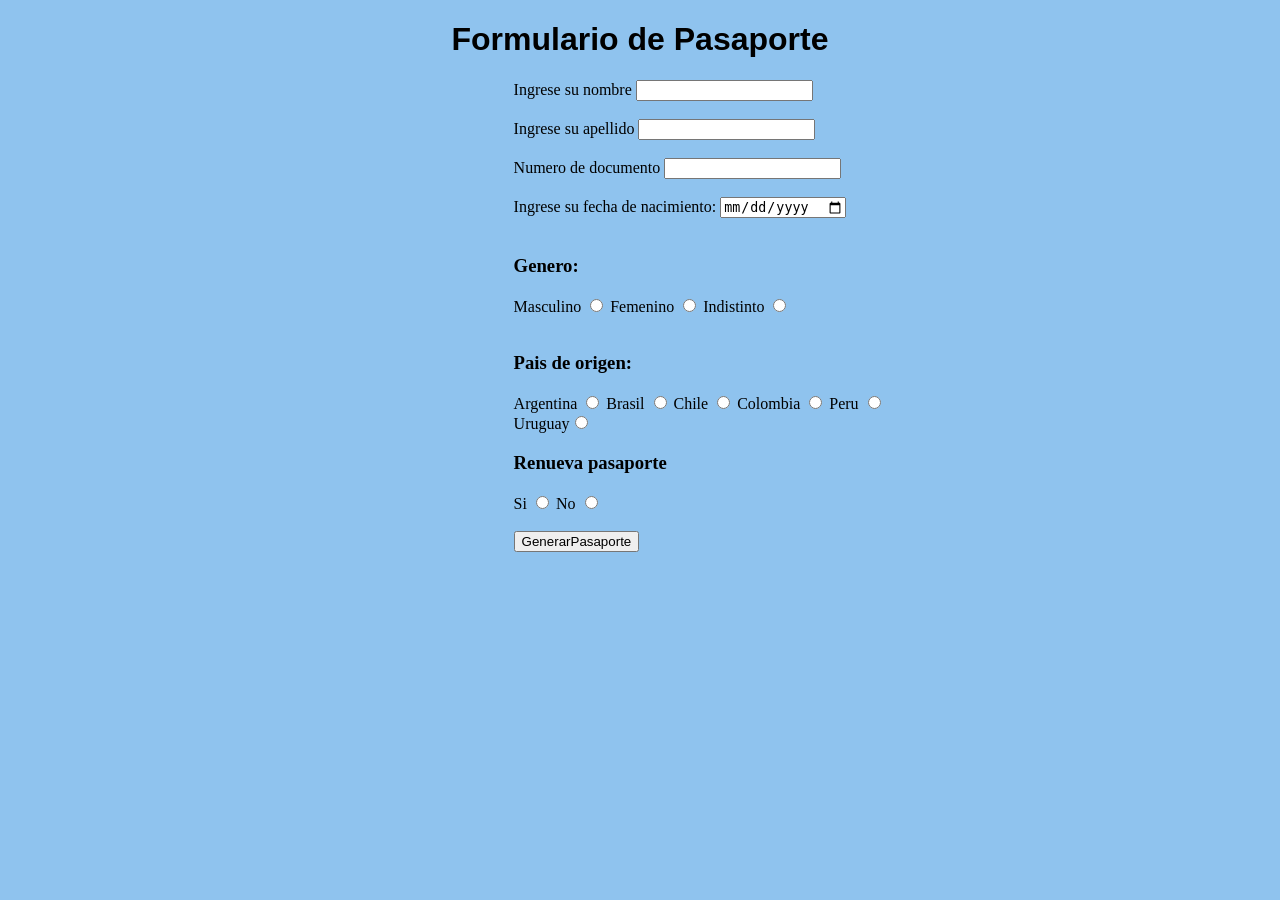
<file: 1er Lab 2026 Bustamante Nicolas/index.html>
<!DOCTYPE html>
<html lang="es">
<head>
  <meta charset="UTF-8">
  <meta name="viewport" content="width=device-width, initial-scale=1.0">
  <title>1er Lab 2026 Bustamante Nicolas </title>
  <link rel="stylesheet" href="assets/css/style.css">
  <script type="text/javascript" src="assets/js/script.js" defer></script>
</head>
<body>
  <header>
    <h1 class="titulo">Formulario de Pasaporte</h1>
  </header>
  <section id="seccionForm" class="form">
    <form id="form" >
        <span>Ingrese su nombre <input id="nombre" type="text" required></span><br><br>
        <span>Ingrese su apellido <input id="apellido" type="text" required></span><br><br>
        <span>Numero de documento <input id="documento" type="number" required></span><br><br> 
        <span>Ingrese su fecha de nacimiento: <input id="fechaNacimiento" type="date" required></span><br><br>
        <h3>Genero: </h3>
            <span>Masculino <input value="Masculino" name="genero" type="radio" required></span>
            <span>Femenino <input value="Femenino" name="genero" type="radio" required></span>
            <span>Indistinto <input value="Indistinto" name="genero" type="radio" required></span>
        <br><br>

        <h3>Pais de origen:</h3>
            <span>Argentina <input value="Argentina" name="pais" type="radio" required></span>
            <span>Brasil <input value="Brasil" name="pais" type="radio" required></span>
            <span>Chile <input value="Chile" name="pais" type="radio" required></span>
            <span>Colombia <input value="Colombia" name="pais" type="radio" required></span>
            <span>Peru <input value="Peru" name="pais" type="radio" required></span>
            <span>Uruguay<input value="Uruguay" name="pais" type="radio" required></span>
            
        <h3>Renueva pasaporte</h3>
            <span>Si <input value="si" type="radio" name="renueva"></span>
            <span>No <input value="no" type="radio" name="renueva"></span>
        
        <br><br>
        <button onclick="enviar()" type="submit">GenerarPasaporte</button>
        
    </form>
  </section>


  <footer>
    
  </footer>
</body>
</html>
</file>
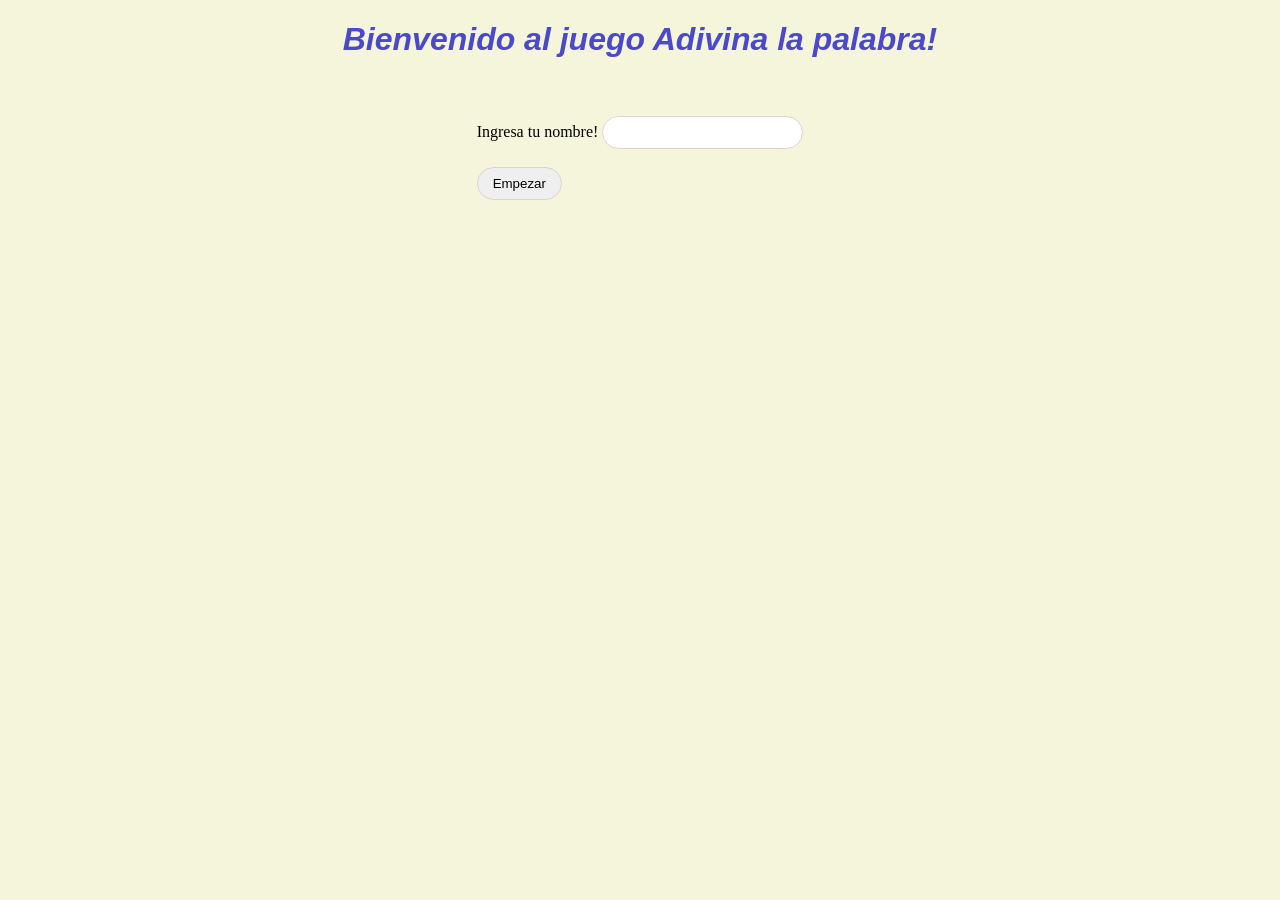
<file: EjTipoParcial/Ej Adivina el numero/index.html>
<!DOCTYPE html>
<html lang="es">
<head>
  <meta charset="UTF-8">
  <meta name="viewport" content="width=device-width, initial-scale=1.0">
  <title>LPL - </title>
  <link rel="stylesheet" href="style.css">
  <script type="text/javascript" src="script.js" defer></script>
</head>
<body>
  <header>
    <h1 class="titulos">Bienvenido al juego Adivina la palabra!</h1><br><br>
  </header>
  <section>
    <article class="juego">
        Ingresa tu nombre! <input id="NombreUsuario" type="text"><br><br>
        <button onclick="comenzarJuego()" >Empezar</button>

        
    </article>
  </section>
  <footer>
    
  </footer>
</body>
</html>
</file>
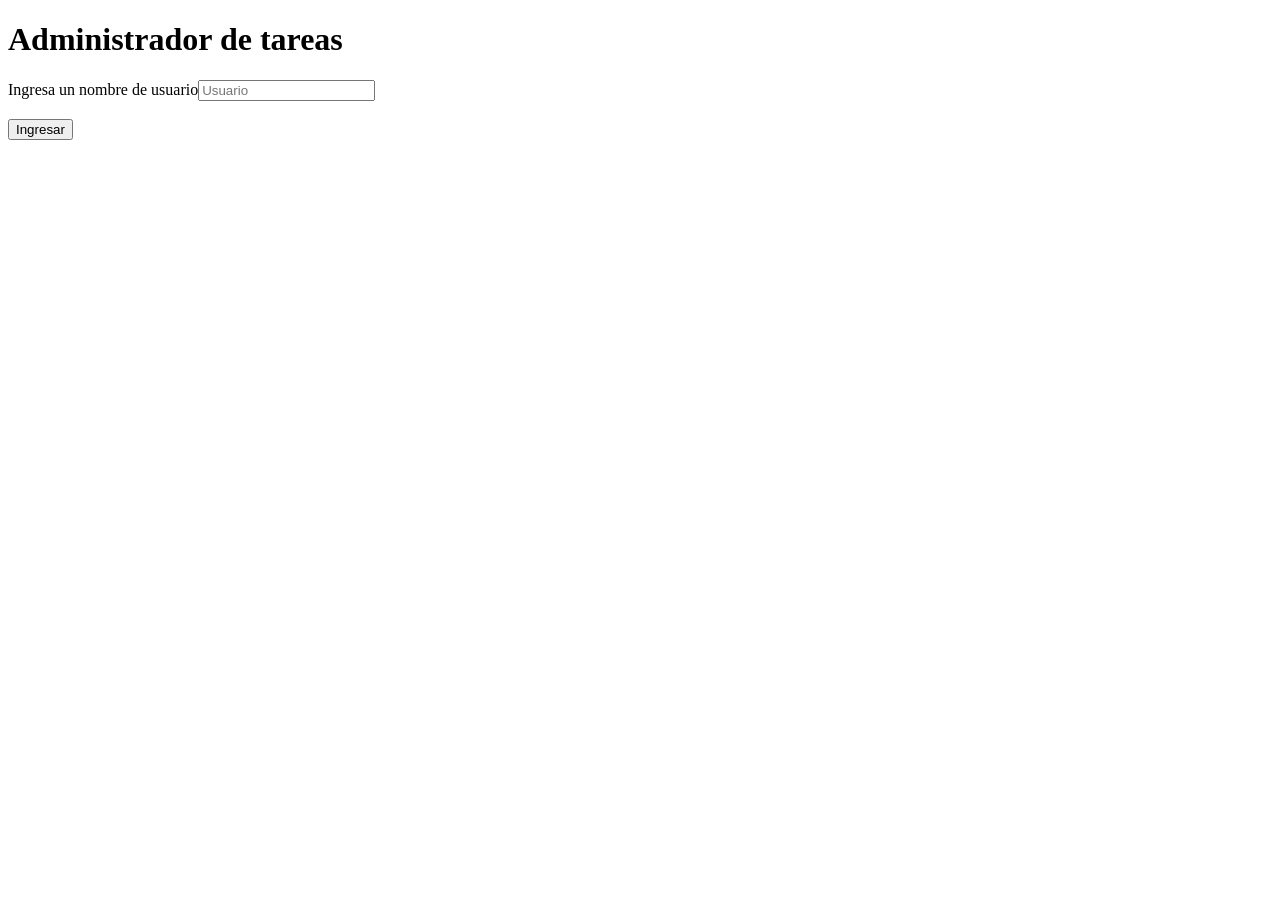
<file: EjTipoParcial/Ej Administrador Tareas/index.html>
<!DOCTYPE html>
<html lang="es">
<head>
  <meta charset="UTF-8">
  <meta name="viewport" content="width=device-width, initial-scale=1.0">
  <title>LPL - </title>
  <link rel="stylesheet" href="style.css">
  <script type="text/javascript" src="script.js" defer></script>
</head>
<body>
  <header>
    <h1>Administrador de tareas</h1>
  </header>
  <section>
    <article>
        
        <div id="inicioSesion">
            Ingresa un nombre de usuario<input id="usuario" type="text" placeholder="Usuario"><br><br>
            <button id="botonIniciar" onclick="ingresar()">Ingresar</button>
        </div>
        
        <div id="administrador" class="oculto">

            <h3 id="mensajeVisitas"></h3>

            <div>
              <input id="tarea" placeholder="Ingresa una tarea "><button id="botonIngresar" onclick="ingresarTarea()">Ingresar</button>
            </div>
            

            
            <div id="seccionPendientes">
              <h3>Lista de Tareas pendientes</h3>
                <ul id="listaTareasPendientes"></ul>
            </div>
            
            
            <div id="seccionTerminadas">
              <h3>Lista de Tareas terminadas</h3>
                <ul id="listaTareasTerminadas"></ul>
            </div>

          
        </div>
      
    </article>
  </section>
  <footer>
    
  </footer>
</body>
</html>
</file>
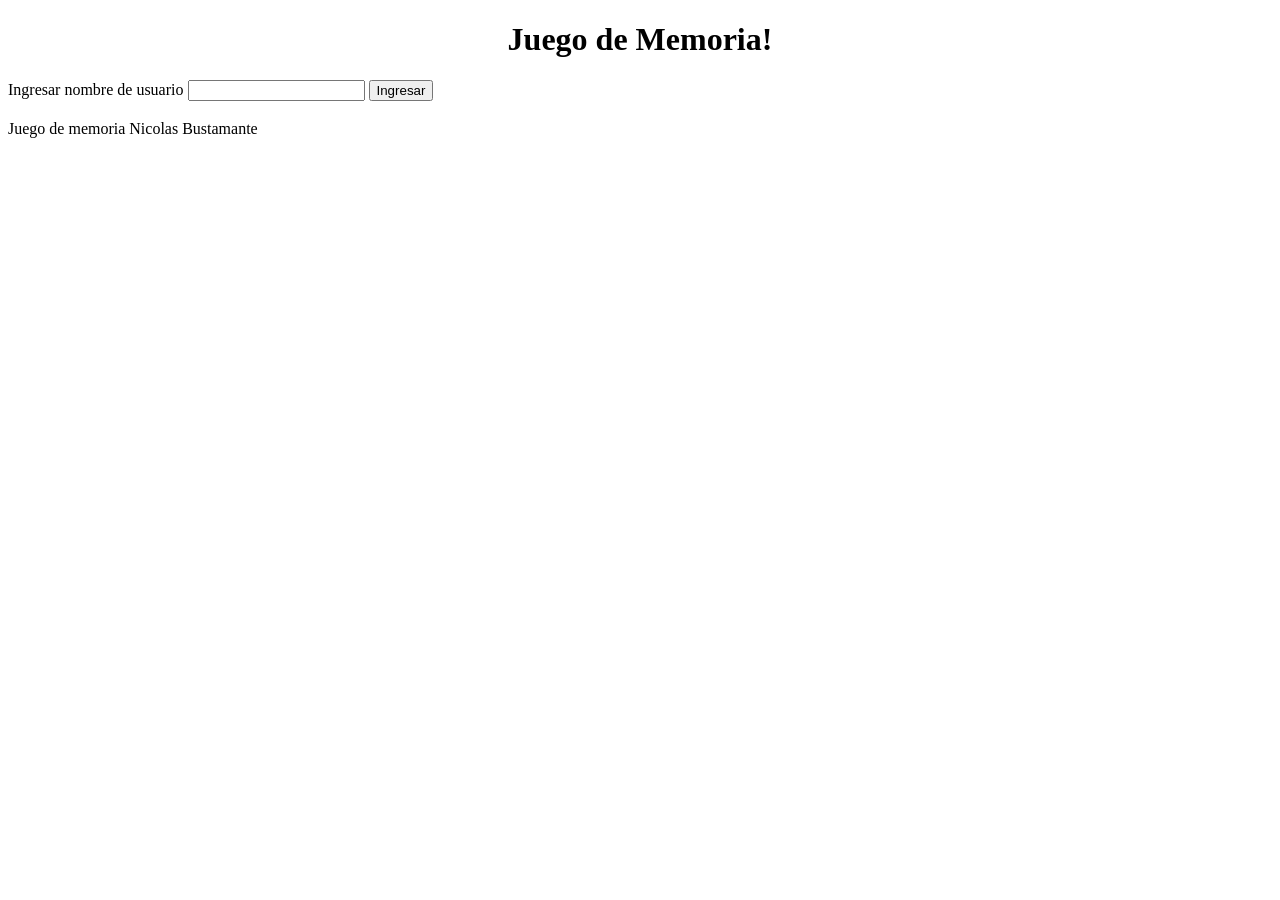
<file: EjTipoParcial/Ej Memoria/index.html>
<!DOCTYPE html>
<html lang="es">
<head>
  <meta charset="UTF-8">
  <meta name="viewport" content="width=device-width, initial-scale=1.0">
  <title>Titulo</title>
  <link rel="stylesheet" href="style.css">
  <script src="script.js" defer></script>
</head>
<body>

  <header>
    <h1 id="titulo">Juego de Memoria!</h1>
  </header>

  <main>

    <div id="inicioSesion">
      <form id="form">
        <span>Ingresar nombre de usuario <input id="usuario" type="text" required></span>
        <button type="submit">Ingresar</button>
      </form>
    </div>

    <section class="juego" id="juego" >
      <h3 id="mensajeUsuario"></h3>
      <div class="contenedorCartas" id="contenedorCartas"></div>
    </section>

    <h3 id="mensajeGanador"></h3>

  </main>

  <footer>
    <p>Juego de memoria Nicolas Bustamante</p>

    
</footer>

</body>
</html>
</file>
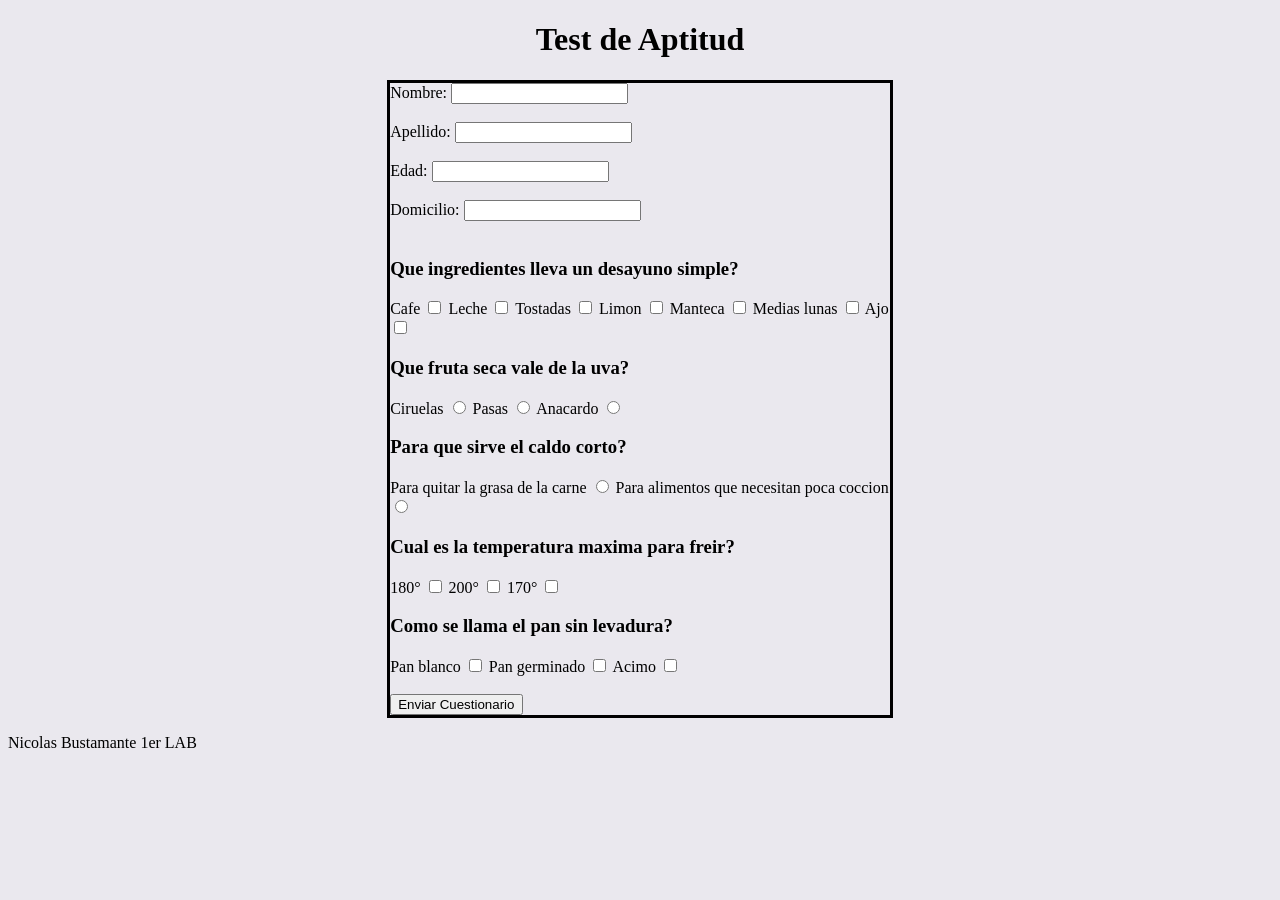
<file: EjTipoParcial/Ej Test Aptitud/index.html>
<!DOCTYPE html>
<html lang="es">
<head>
  <meta charset="UTF-8">
  <meta name="viewport" content="width=device-width, initial-scale=1.0">
  <title>Titulo</title>
  <link rel="stylesheet" href="style.css">
  <script src="script.js" type="text/javascript" defer></script>
</head>
<body>

  <header>
    <h1 class="titulo">Test de Aptitud</h1>
  </header>

  <main>
    <section id="seccionPreguntas">
      <article>
        <form id="form" class="form">

            <span>Nombre: <input type="text" name="nombre" required></span><br><br>
            <span>Apellido: <input type="text" name="apellido" required></span><br><br>
            <span>Edad: <input type="number" name="edad" required></span><br><br>
            <span>Domicilio: <input type="text" name="domicilio" required></span><br><br>
          


            <h3>Que ingredientes lleva un desayuno simple?</h3>
            <span>Cafe <input type="checkbox" value="Cafe" name="desayuno"></span>
            <span>Leche <input type="checkbox" value="Leche" name="desayuno"></span>
            <span>Tostadas <input type="checkbox" value="Tostadas" name="desayuno"></span>
            <span>Limon <input type="checkbox" value="Limon" name="desayuno"></span>
            <span>Manteca <input type="checkbox" value="Manteca" name="desayuno"></span>
            <span>Medias lunas <input type="checkbox" value="MediasLunas" name="desayuno"></span>
            <span>Ajo <input type="checkbox" value="Ajo" name="desayuno"></span>
        
            
            <h3>Que fruta seca vale de la uva?</h3>

                <span>Ciruelas <input value="Ciruelas" name="fruta" type="radio"></span>
                <span>Pasas <input value="Pasas" name="fruta" type="radio"></span>
                <span>Anacardo <input value="Anacardo" name="fruta" type="radio"></span>
        

            <h3>Para que sirve el caldo corto?</h3>
                <span>Para quitar la grasa de la carne <input type="radio" name="caldo" value="QuitarGrasa"></span>
                <span>Para alimentos que necesitan poca coccion <input type="radio" name="caldo" value="PocaCoccion"></span>


            <h3>Cual es la temperatura maxima para freir?</h3>
                <span>180° <input type="checkbox" name="temperatura" value="180"></span>
                <span>200° <input type="checkbox" name="temperatura" value="200"></span>
                <span>170° <input type="checkbox" name="temperatura" value="170"></span>

            <h3>Como se llama el pan sin levadura?</h3>
                <span>Pan blanco <input type="checkbox" name="pan" value="panBlanco"></span>
                <span>Pan germinado <input type="checkbox" name="pan" value="panGerminado"></span>
                <span>Acimo <input type="checkbox" name="pan" value="acimo"></span>

            <br><br>
            <button type="submit" id="btnEnviar">Enviar Cuestionario</button>
        </form>
      </article>
    </section>

    <div id="mensaje" class="oculto">
        <h1 class="titulo">Resultado de el cuestionario</h1>
        <h3 id="resultado" class="titulo"></h3>
    </div>

  </main>

  <footer>
    <p>Nicolas Bustamante 1er LAB</p>
  </footer>

</body>
</html>
</file>
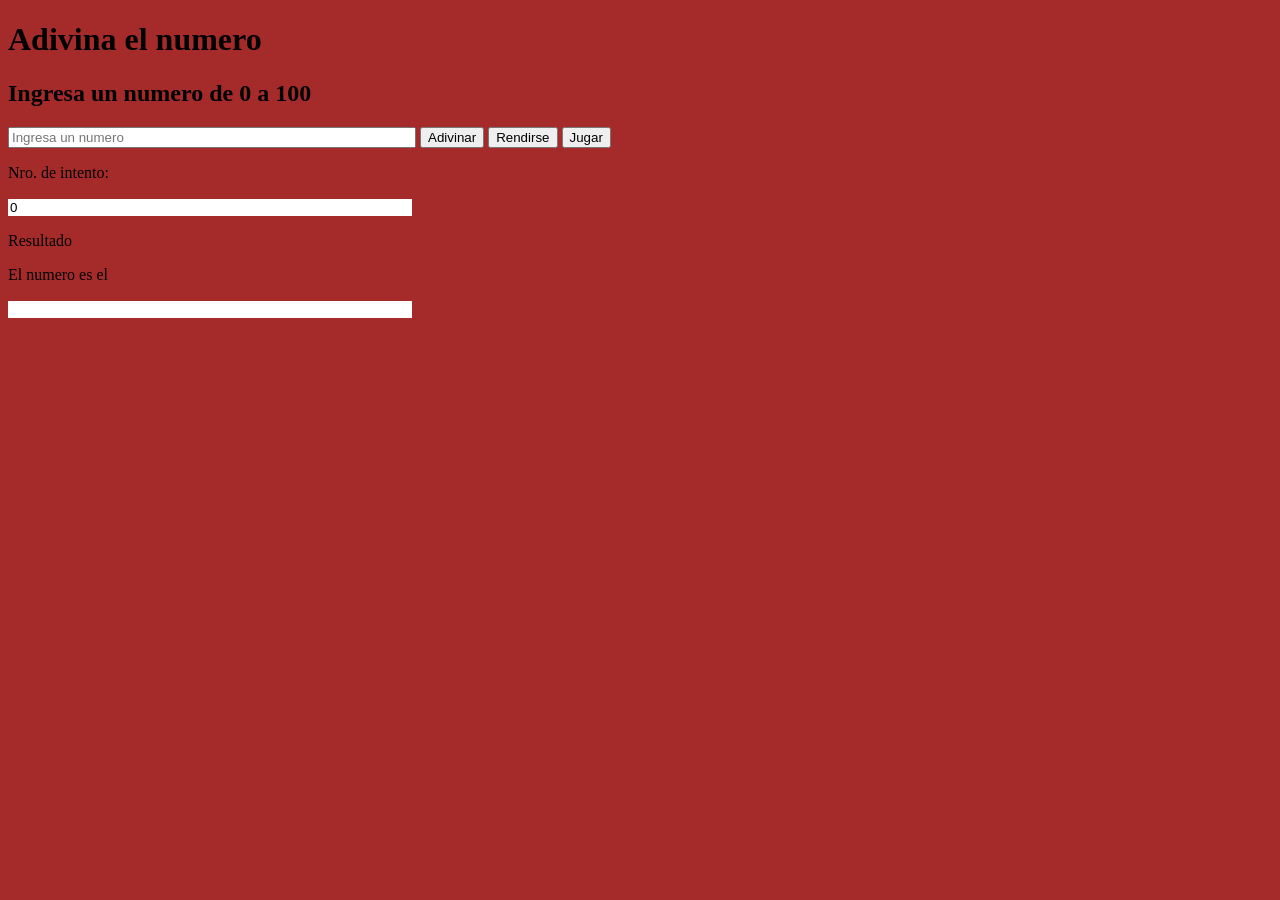
<file: parciales/parcial_adivinaNumero/index.html>
<!DOCTYPE html>
<html lang="en" xmlns="http://www.w3.org/1999/html">
<head>
    <meta charset="UTF-8">
    <title>Ejercicio1</title>
    <link rel="stylesheet" type="text/css" href="styles.css">
</head>
<body>
    <header>
      <h1>Adivina el numero</h1>
    </header>
    <section class="resolucionSection">
      <article>
        <h2>Ingresa un numero de 0 a 100</h2>
        <label >
          <input id="numEntrada" type="number" placeholder="Ingresa un numero">
        </label>

          <button id="adivinar" onclick="onAdivinar()">Adivinar</button>

          <button id="rendirse" onclick="onRendirse()">Rendirse</button>

          <button id="jugar" onclick="onJugar()">Jugar</button>

        <p>Nro. de intento: </p>

          <input class="inputRespuestas" type="number" value="0" id="numIntentos">


        <p>Resultado</p>
        <p>El numero es el</p>
          <input class="inputRespuestas"  type="text" value="" id="resultado">
      </article>
    </section>

</body>
<script type="text/javascript">
    let NUM_INTENTOS_ELEMENT = document.getElementById('numIntentos');
    let RESULTADO_ELEMENT = document.getElementById('resultado');
    let randomNum = Math.floor(Math.random() * 101);


    function onAdivinar() {
        let numIntentosActual = Number(NUM_INTENTOS_ELEMENT.value);
        NUM_INTENTOS_ELEMENT.value = numIntentosActual + 1;
        const NUM_ELEMENT = document.getElementById('numEntrada');
        let numero = Number(NUM_ELEMENT.value);
        alert("Tu numero fue: " + numero)

        switch (true) {
            case numero === randomNum:{
                let stringActual = String(RESULTADO_ELEMENT.textContent)
                stringActual = "Felicitaciones Acertaste!"
                RESULTADO_ELEMENT.value = stringActual;
                break
            }
            case numero > randomNum:{

                let stringActual = String(RESULTADO_ELEMENT.textContent)
                stringActual = "Estas cerca!, tu numero elegido es mas grande"
                RESULTADO_ELEMENT.value = stringActual;
                break
            }
            case numero < randomNum:{
                let stringActual = String(RESULTADO_ELEMENT.textContent)
                stringActual = "Estas cerca!, tu numero elegido es mas pequeño"
                RESULTADO_ELEMENT.value = stringActual;
                break
            }
        }
        isDerrota(numIntentosActual);
    }

    function onRendirse() {
        let numActivarDerrota = 3;
        isDerrota(numActivarDerrota);
    }

    function isDerrota(numIntentosActual){
        if(numIntentosActual > 2 ) {
            alert("Perdiste, el numero secreto era: "+ randomNum)
            NUM_INTENTOS_ELEMENT.value = numIntentosActual = 0;
            alert("Contador reiniciado")
            let stringActual = String(RESULTADO_ELEMENT.textContent)
            stringActual = ""
            RESULTADO_ELEMENT.value = stringActual;
        }
    }

</script>
</html>
</file>
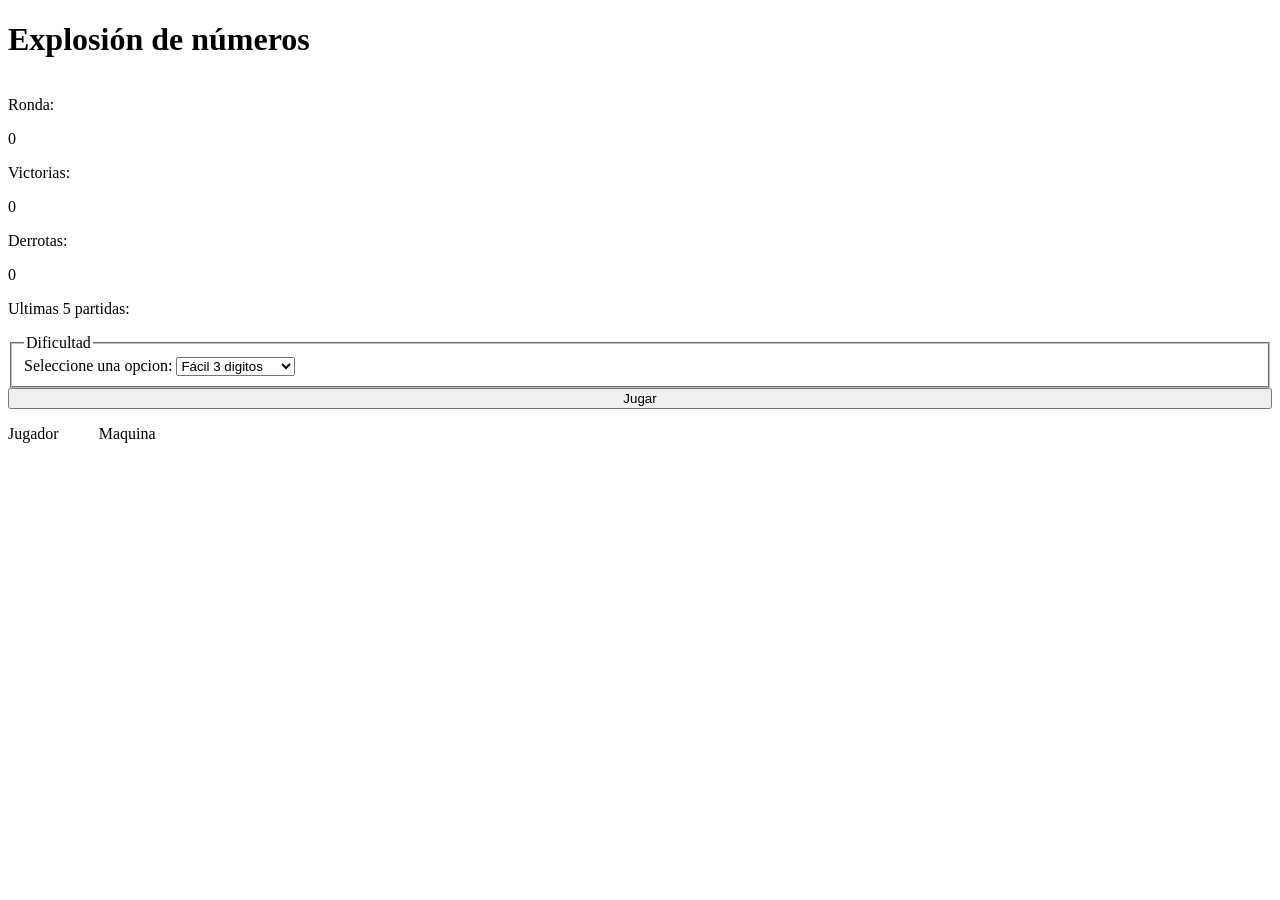
<file: parciales/parcial_explosionNumeros/index.html>
<!DOCTYPE html>
<html lang="es">
<head>
    <meta charset="UTF-8" />
    <title>Mi Sitio Web</title>
    <link rel="stylesheet" href="styles.css" />
</head>
<body>
    <div id="page-container">
        <header>
            <h1>Explosión de números</h1>
        </header>

        <section>
            <article class="pagina">

                <div class="contadores">
                    <p>Ronda: </p><span id="spanRonda"></span>
                    <p>Victorias: </p><span id="spanVictorias"></span>
                    <p>Derrotas: </p><span id="spanDerrotas"></span>
                    <div class="ultimasPartidas">
                        <p>Ultimas 5 partidas: </p><span id="span5Partidas"></span>
                    </div>
                </div>

                <fieldset id="contenedorSelectOpciones">
                    <legend>Dificultad</legend>
                    <label for="selectOpciones">Seleccione una opcion:</label>
                    <select id="selectOpciones" name="opciones">
                        <option value="3">Fácil 3 digitos</option>
                        <option value="5">Normal 5 digitos</option>
                        <option value="8">Dificil 8 digitos</option>
                    </select>
                </fieldset>

                <button id="iniciarJuego">Jugar</button>
                <button id="nuevaTirada">Nueva tirada</button>
                <button id="rendirse">Abandonar</button>

                <div class="textoArriba">
                    <p>Jugador</p>
                    <p>Maquina</p>
                </div>
                <div id="contenedorJuego">
                </div>
            </article>  
        </section>

    

        <footer>
            <p></p>
            <!--
            <p><a href="/politica-privacidad.html"></a></p>
            -->
        </footer>

    </div>

    <script src="script.js" ></script>
</body>
</html>
</file>
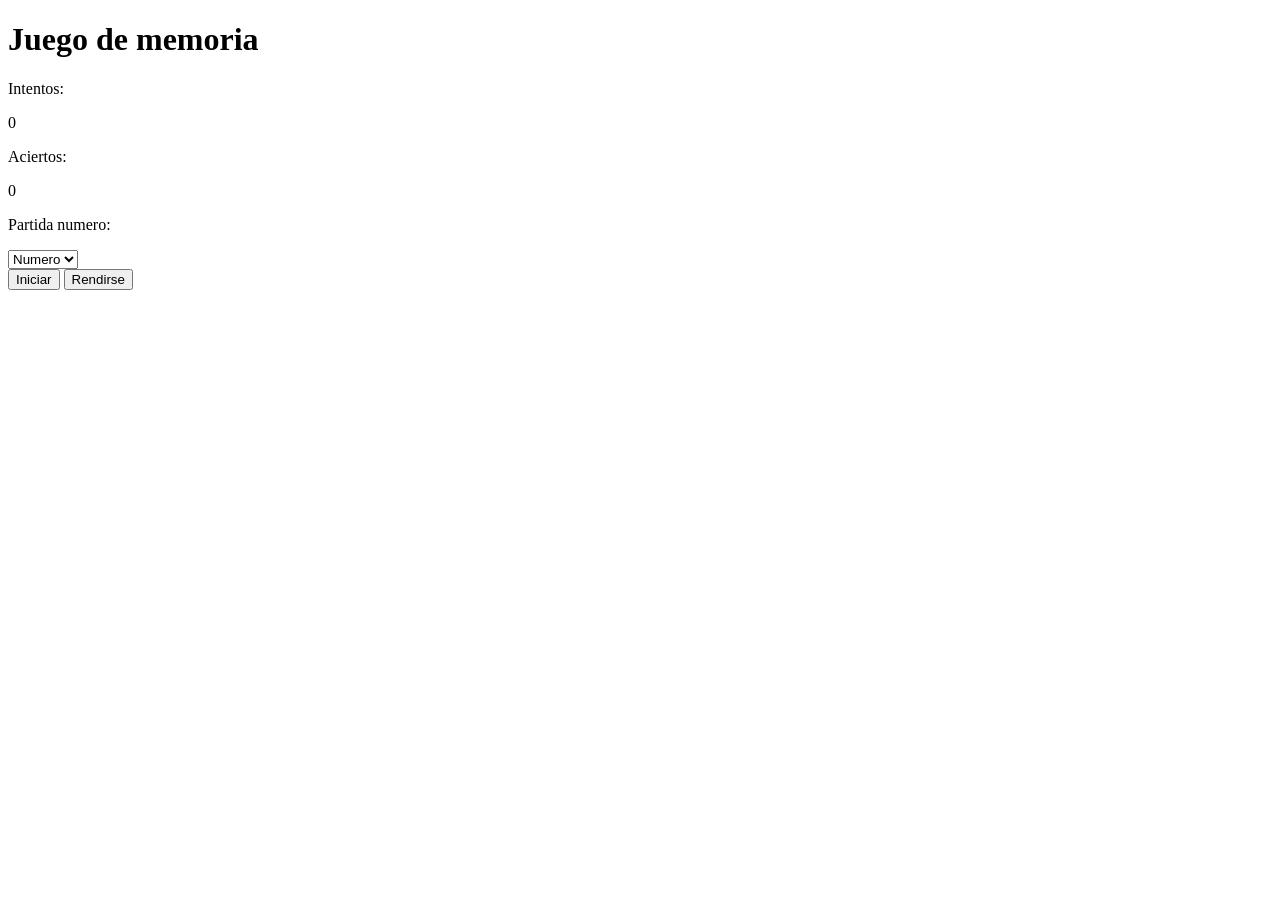
<file: parciales/parcial_juegoMemoria/index.html>
<!--
Juego de memoria

intentos
aciertos
num partidas (aca usa cookies)(checkear si ya hay una de antes)

20 intentos termina

seleccion tipo de carta(numeros o letras)
matriz de numeros

seleccion de cuadros, quedan marcados y cambian de numero
-->
<!DOCTYPE html>
<html lang="es">
<head>
    <meta charset="UTF-8">
    <title>Juego de memoria</title>
</head>
<body>
<div>
  <h1>Juego de memoria</h1>
  <div id="contenedorTablero"></div>

  <div id="contenedorSeccionDatos">
    <p>Intentos: </p><span id="intentos"></span>
    <p>Aciertos: </p><span id="aciertos"></span>
    <p>Partida numero: </p><span id="cantPartidas"></span>

      <label for="selectTipoCarta">
        <select id="selectTipoCarta" name="tipoCarta">
          <option value="numero">Numero</option>
          <option value="letra">Letra</option>
        </select>
      </label>
    <div id="contenedorBotones">
      <button id="botonIniciar">Iniciar</button>
      <button id="botonRendirse">Rendirse</button>
    </div>
  </div>

</div>
</body>
<script src="script.js"></script>
</html>
</file>
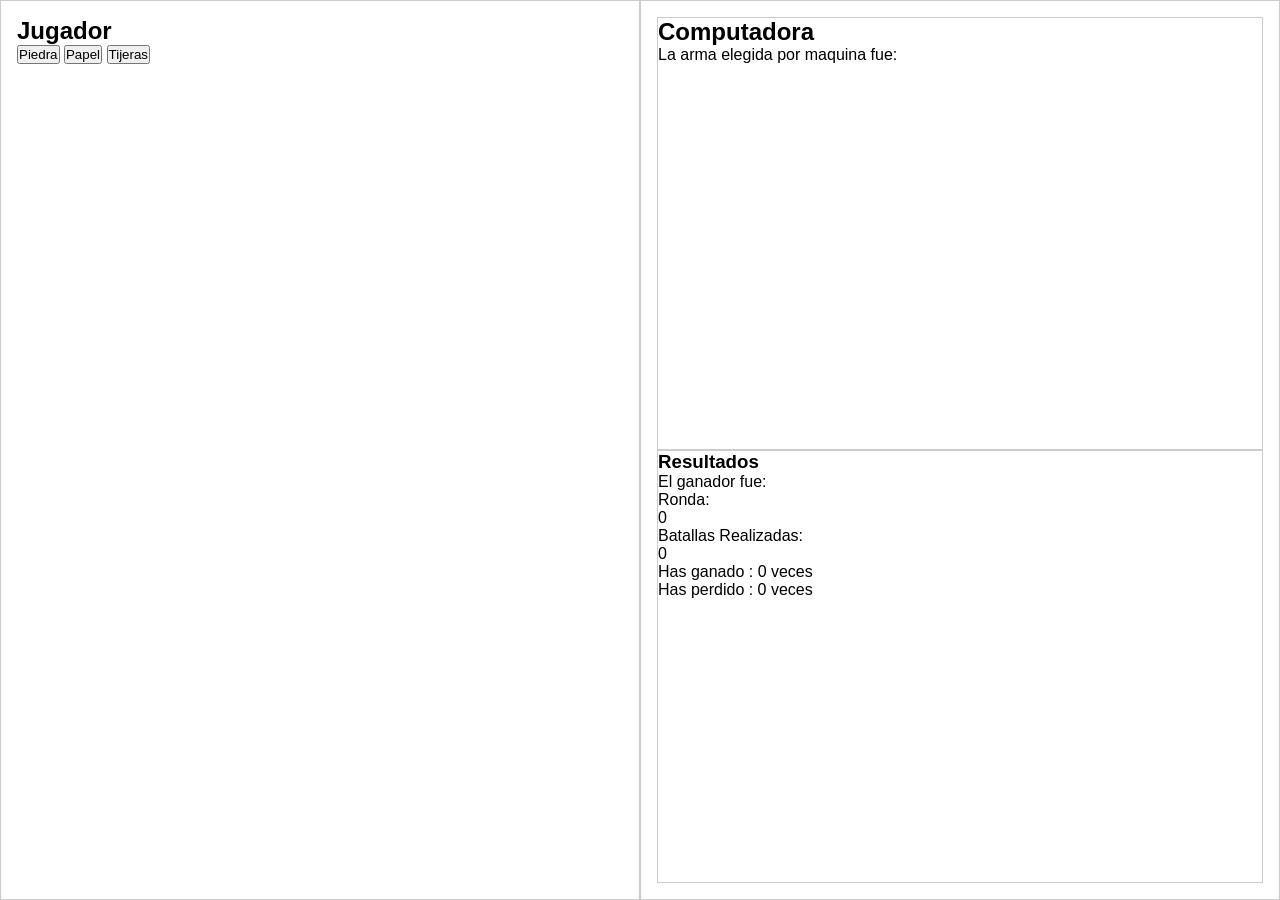
<file: parciales/parcial_piedraPapelTijera/index.html>
<!DOCTYPE html>
<html lang="es">
<head>
    <meta charset="UTF-8" />
    <title>Mi Sitio Web</title>
    <link rel="stylesheet" href="styles.css" />
</head>
<body>

    <main class="contenedorPrincipal">
        <section>
            <article>
                <div class="contenedorJugador">
                    <h2>Jugador</h2>
                    <div class="armasJugador">
                        <button id="armaJugadorPiedra">Piedra</button>
                        <button id="armaJugadorPapel">Papel</button>
                        <button id="armaJugadorTijeras">Tijeras</button>
                    </div>
                </div>
            </article>  
        </section>
    
        <aside>
            <article>
                <div class="contenedorAside">
                    <div class="contenedorComputadora">
                        <h2>Computadora</h2>
                        <p>La arma elegida por maquina fue: </p><span id="spanArmaComputadora"></span>
                    </div>
    
                    <div class="contenedorResultados">
                        <h3>Resultados</h3>
                        <p>El ganador fue: </p><span id="spanGanador"></span>

                        <p>Ronda: </p><span id="spanRonda"></span>
                        <p>Batallas Realizadas: </p><span id="spanBatallas"></span>
                        <div id="resultados"></div>
                    </div>
                </div>
            </article>
        </aside>
    </main>
    
        <footer>
            <p></p>
            <!--
            <p><a href="/politica-privacidad.html"></a></p>
            -->
        </footer>

    <script src="script.js" ></script>
</body>
</html>
</file>
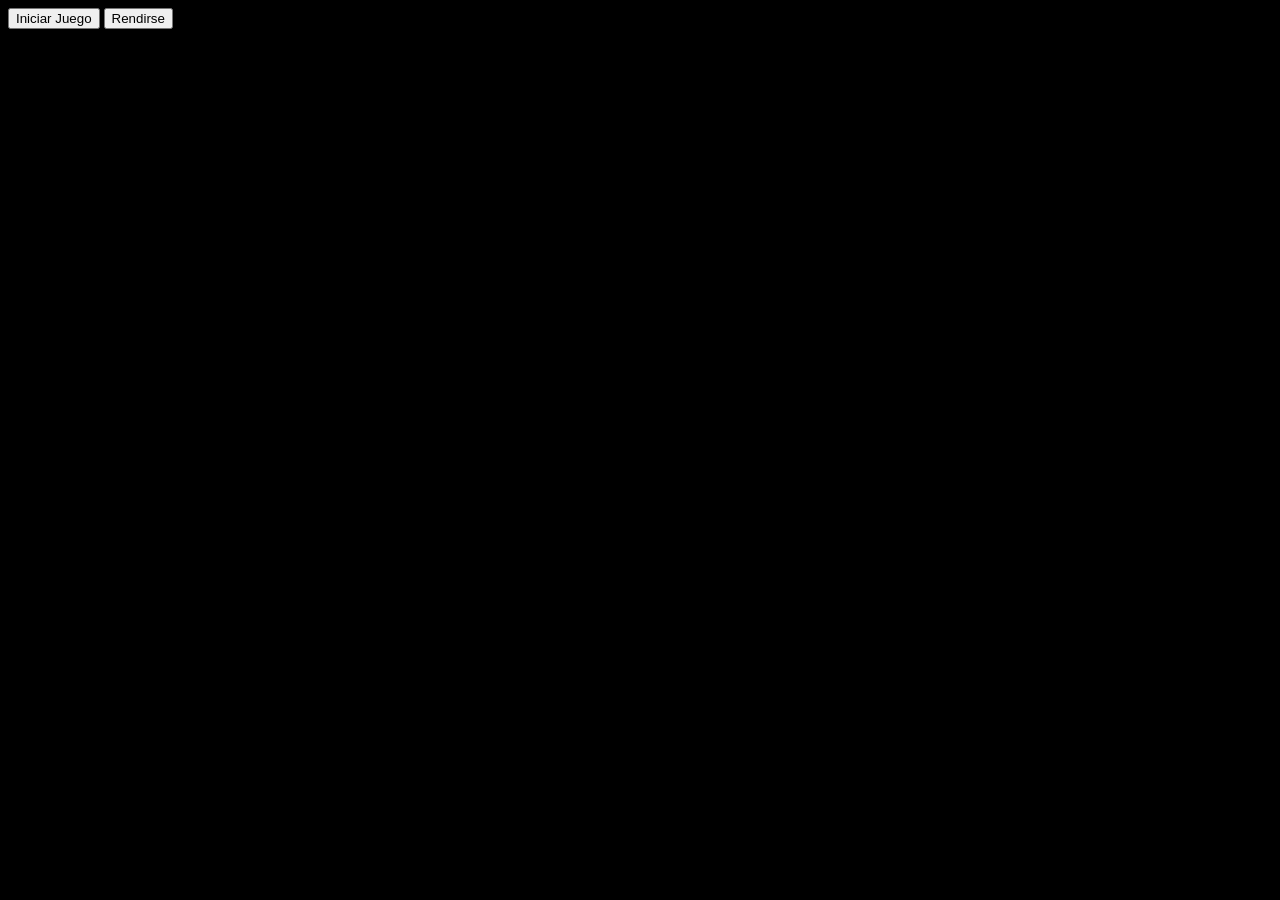
<file: parciales/parcial_sopaLetras/index.html>
<!DOCTYPE html>
<html lang="es">
<head>
    <meta charset="UTF-8">
    <title>Tateti</title>
    <link rel="stylesheet" href="styles.css">
</head>
<body>
    <header>

    </header>
    <section>
        <article>
            <div id="contenedorJuego"></div>

            <div id="contenedorBotones" style="display: block;">
                <button id="botonIniciar">Iniciar Juego</button>
                <button id="botonRendirse">Rendirse</button>
            </div>
        </article>
    </section>

    <footer>
        
    </footer>

</body>
<script src="script.js"></script>
</html>
</file>
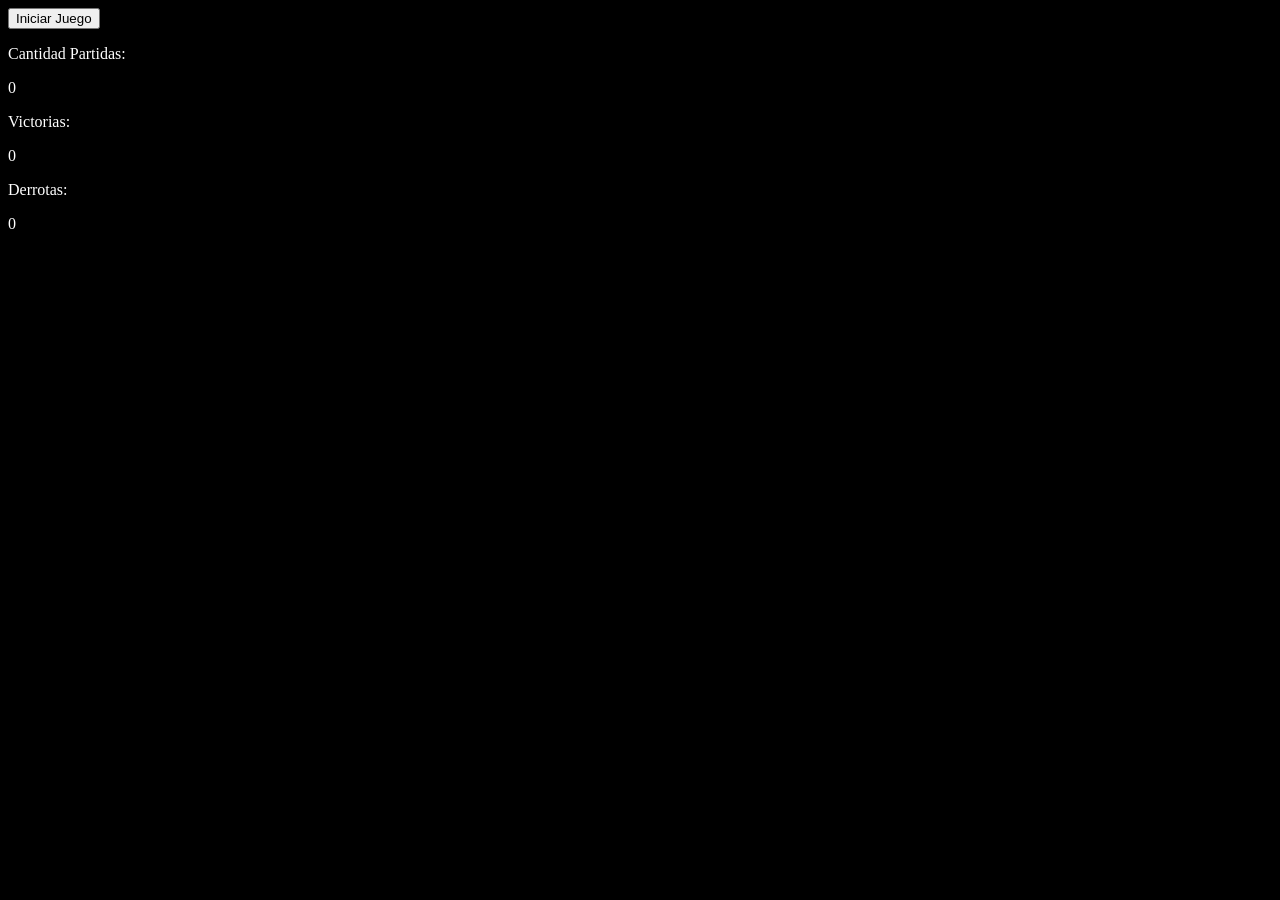
<file: parciales/parcial_tateti/index.html>
<!DOCTYPE html>
<html lang="es">
<head>
    <meta charset="UTF-8">
    <title>Tateti</title>
    <link rel="stylesheet" href="styles.css">
</head>
<body>
    <section>
        <article>
            <div id="contenedorJuego"></div>
            
            <div id="contenedorBotones" style="display: block;">
                <button id="botonIniciarJuego" style="display: block;">Iniciar Juego</button>
                <button id="botonRendirse" style="display: none;">Rendirse</button>
            </div>
            
            <div id="contenedorPuntuacion" class="puntuacion">
                <p>Cantidad Partidas: </p><span id="contadorPartidas"></span>
                <p>Victorias: </p><span id="contadorVictorias"></span>
                <p>Derrotas: </p><span id="contadorDerrotas"></span>
            </div>
        </article>
    </section>

</body>
<script src="script.js"></script>
</html>
</file>
<file: 1er Lab 2026 Bustamante Nicolas/assets/css/style.css>
.oculto{
    display: none;
}

.form{
    text-align:left;
    margin-left: 40%;
    margin-right: 30%;
    font-family: 'Times New Roman', Times, serifS;

}

.titulo{
    text-align: center;
}

body{
    background-color: rgb(143, 195, 238);
    font-family: 'Lucida Sans', 'Lucida Sans Regular', 'Lucida Grande', 'Lucida Sans Unicode', Geneva, Verdana, sans-serif;

}

img{
    width: 50px;
    height: 50px;
}

.pasaporte{
    margin-left: 30%;
}

#botonVolver{
    border-style: solid;

}
</file>
<file: EjTipoParcial/Ej Adivina el numero/style.css>
.oculto{
    display: none;
}

.titulos{
    text-align: center;
    width: 100%;
    margin-left: auto;
    margin-right: auto;
    
}



h1{
    text-align: center;
    width: 100%;
}

body{
    margin: 0;
    width: 100vw; /* 100% del ancho de la ventana */
    display: flex;
    flex-direction: column;
    align-items: center;
    background-color: beige;

}

/* 2. Asegúrate de que los hijos ocupen todo el ancho o se centren ellos mismos */
header, section {
    width: 100%;
    display: flex;
    flex-direction: column;
    align-items: center;
}

h1,h2,h3{
    color: rgb(73, 73, 202);
    font-style:oblique;
    font-family: 'Segoe UI', Tahoma, Geneva, Verdana, sans-serif;
}

input,button{
    border-color:rgb(95, 95, 236);
    border-radius: 40px; /* Cuanto más alto el número, más redondo */
    border: 1px solid #e0d1d1; /* Un borde fino para que se note el efecto */
    padding: 8px 15px;      /* Un poco de espacio interno para que no se vea apretado */
}
</file>
<file: EjTipoParcial/Ej Administrador Tareas/style.css>
.oculto{
    display: none;
}
</file>
<file: EjTipoParcial/Ej Memoria/style.css>
.carta{
    border-width: 2px;
    border-style: solid;
    width: 100px;
    height: 150px;
    text-align: center;
    align-items: center;
    
    
}

.contenidoOculto{
    content-visibility: hidden;
}


.clickeable{
    cursor: pointer;
     /*no es necesario para que sea clickeable, pero es para saber que se puede clickear*/
}

.cartaAcertada{
    cursor: default;
    background-color: green;
}

.contenedorCartas{
    display: grid;
  
  /* Acá le decimos que queremos 4 columnas. 
     '1fr' significa que cada columna ocupa 1 fracción (el mismo ancho) */
  grid-template-columns: repeat(4, 1fr); 
  
  /* Opcional: Le decimos que queremos 3 filas de 150px de alto */
  grid-template-rows: repeat(3, 150px);
  
  /* gap es el espacio que va a haber entre las cartas (el "pasillo") */
  gap: 15px; 
  
  /* Para que el tablero no se estire por toda la pantalla y quede centrado */
  max-width: 500px;
  margin: 40px auto;


}

#titulo{
    text-align: center;
}

.juego{
    display: none;
}
</file>
<file: EjTipoParcial/Ej Test Aptitud/style.css>
.titulo{
    text-align: center;


}

.oculto{
    display: none;
}

.form{
    text-align: left;
    margin-left: 30%;
    margin-right: 30%;
    font-family: 'Times New Roman', Times, serifS;
    border-style:solid;
}

body{
    background-color: rgb(234, 232, 238);
}
</file>
<file: parciales/parcial_adivinaNumero/styles.css>
body{
    background-color: brown;
}
input{
    width: 400px;
}
.inputRespuestas{
    border:none;
}
</file>
<file: parciales/parcial_explosionNumeros/styles.css>
.oculto{
    display: none;
}

body{
    justify-items: center;
    align-items: center;
}


.pagina{
    display: flex;
    flex-direction: column;
}

#contenedorReal{
    display: grid;
    grid-template-columns: repeat(2,100px);
    overflow-y: scroll;
    max-height: 400px;
    width: 100%;
}

.textoArriba{
    display: flex;
    gap: 40px;
}
</file>
<file: parciales/parcial_piedraPapelTijera/styles.css>
* {
    box-sizing: border-box;
    margin: 0;
    padding: 0;
}

html, body {
    width: 100vw;
    height: 100vh;
    overflow: hidden;
    font-family: sans-serif;
}

.contenedorPrincipal {
    display: flex;
    width: 100vw;
    height: 100vh;
}

.contenedorJugador,
.contenedorAside {
    width: 50vw;
    height: 100vh;
    justify-items: center;
    align-items: center;
    padding: 1rem;
    border: 1px solid #ccc;
    overflow: auto; 
}

.contenedorComputadora,
.contenedorResultados{
    border: 1px solid #ccc;
    justify-items: center;
    align-items: center;
    width: 100%;
    height: 50%;
}
</file>
<file: parciales/parcial_sopaLetras/styles.css>
body{
    background-color: black;
}
#contenedorJuego{
    display: grid;
    grid-template-columns: repeat(4,100px);
    gap: 5px;
}

.celda{
    width: 100px;
    height: 100px;
    font-size: 48px;
    text-align: center;
    color: black;
    line-height: 100px;
    background-color: #eee;
    cursor: pointer;
}
</file>
<file: parciales/parcial_tateti/styles.css>
body{
    background-color: black;
}
#contenedorJuego{
    display: grid;
    grid-template-columns: repeat(3,100px);
    gap: 5px;
}
.celda{
    width: 100px;
    height: 100px;
    font-size: 48px;
    text-align: center;
    color: black;
    line-height: 100px;
    background-color: #eee;
    cursor: pointer;
}
.puntuacion{
    color: white;
}
</file>
